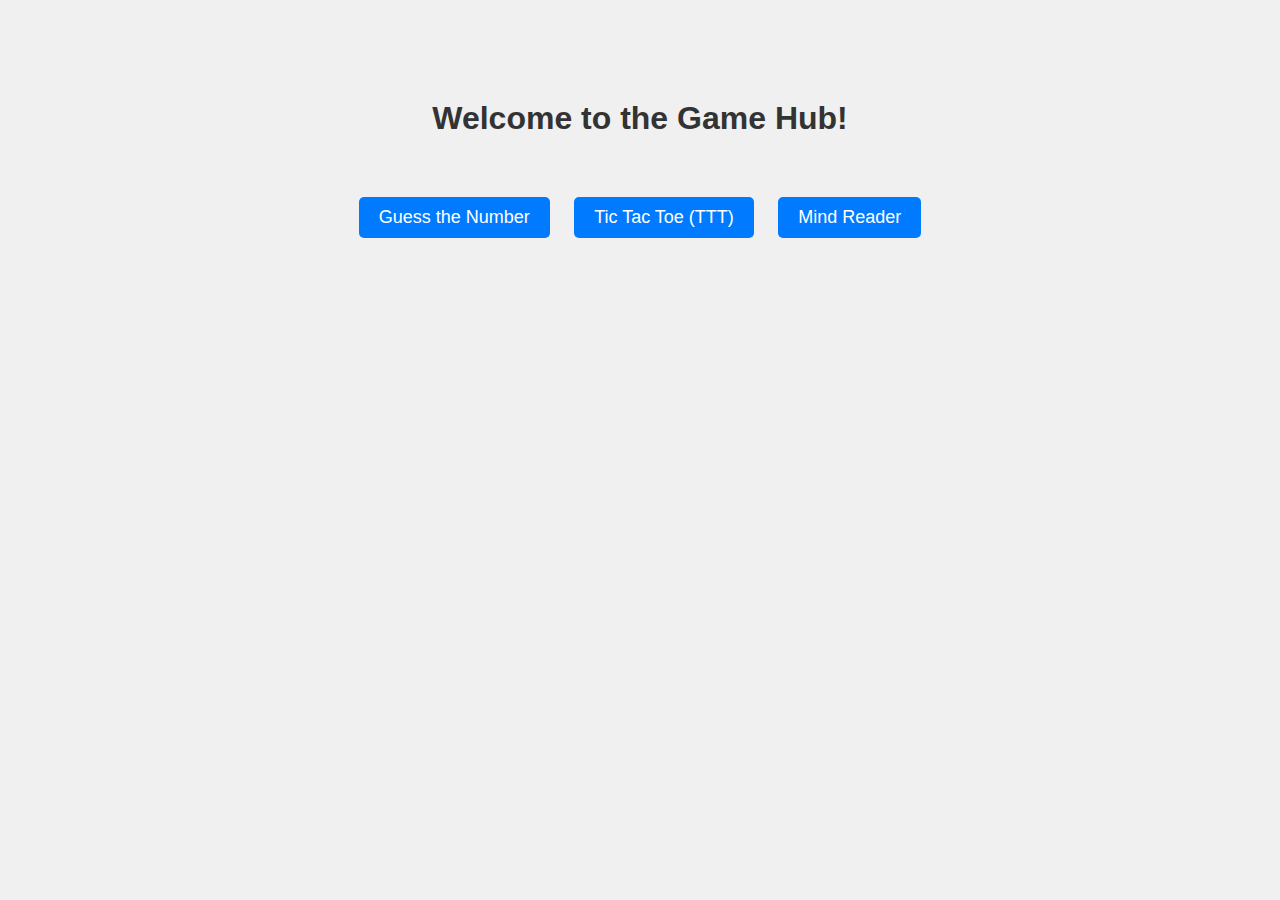
<file: index.html>
<!DOCTYPE html>
<html lang="en">
<head>
    <meta charset="UTF-8">
    <meta name="viewport" content="width=device-width, initial-scale=1.0">
    <title>Game Hub</title>
    <link rel="stylesheet" href="styles.css">
</head>
<body>
    <div class="container">
        <h1>Welcome to the Game Hub!</h1>
        <div class="menu">
            <button onclick="startGame('guess')">Guess the Number</button>
            <button onclick="startGame('ttt')">Tic Tac Toe (TTT)</button>
            <button onclick="startGame('mind')">Mind Reader</button>
        </div>
    </div>

    <script src="script.js"></script>
</body>
</html>
</file>
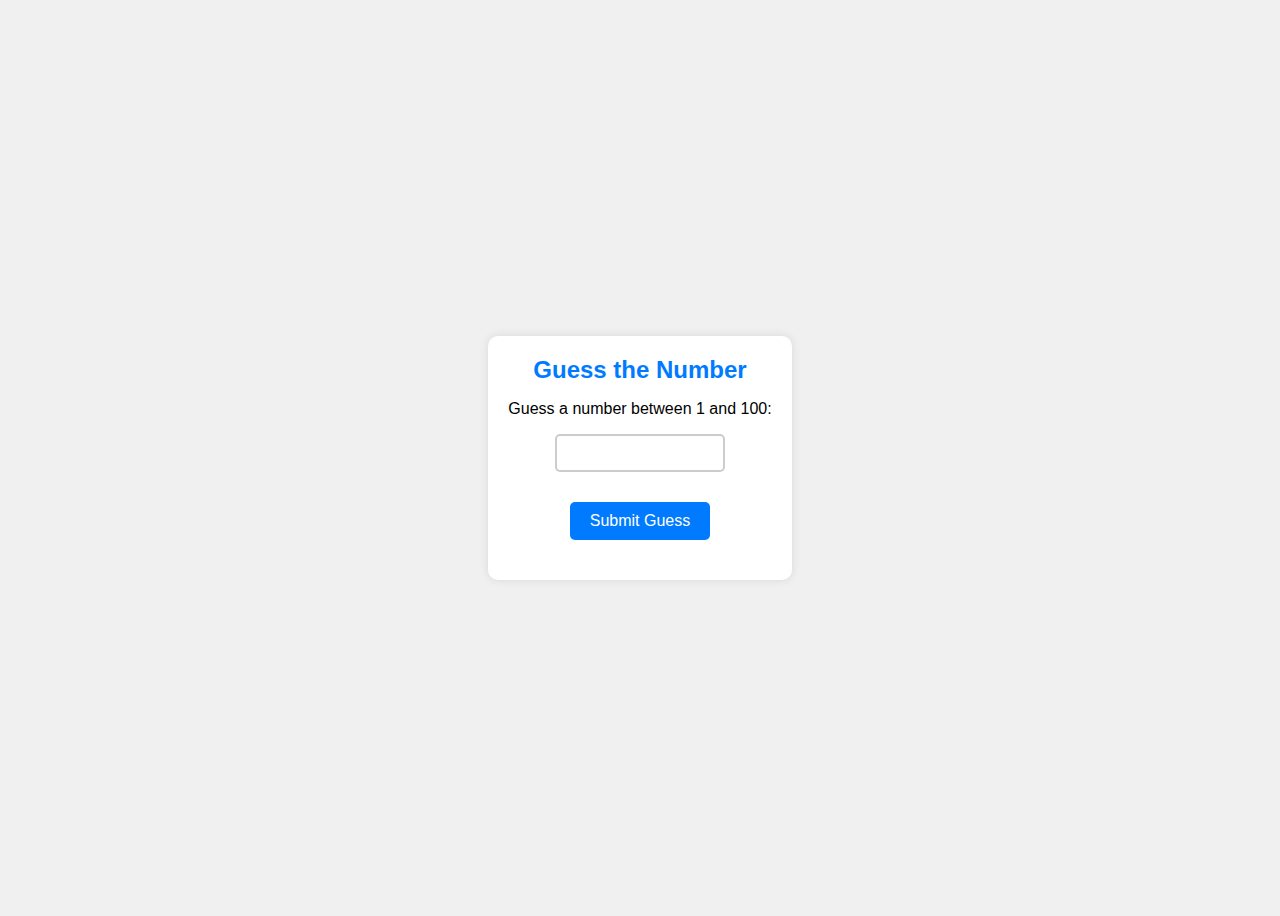
<file: guess.html>
<!DOCTYPE html>
<html lang="en">
<head>
  <meta charset="UTF-8">
  <meta name="viewport" content="width=device-width, initial-scale=1.0">
  <title>Guess the Number</title>
  <link rel="stylesheet" href="gustyles.css">
</head>
<body>
  <div class="container">
    <h1>Guess the Number</h1>
    <p>Guess a number between 1 and 100:</p>
    <input type="text" id="guessInput" class="input">
    <div class="button-container">
      <button onclick="checkGuess()" class="button">Submit Guess</button>
      <button onclick="resetGame()" id="resetButton" class="button rainbow" style="display: none;">Reset Game</button>
    </div>
    <p id="message" class="message"></p>
  </div>
  <script src="guscript.js"></script>
</body>
</html>
</file>
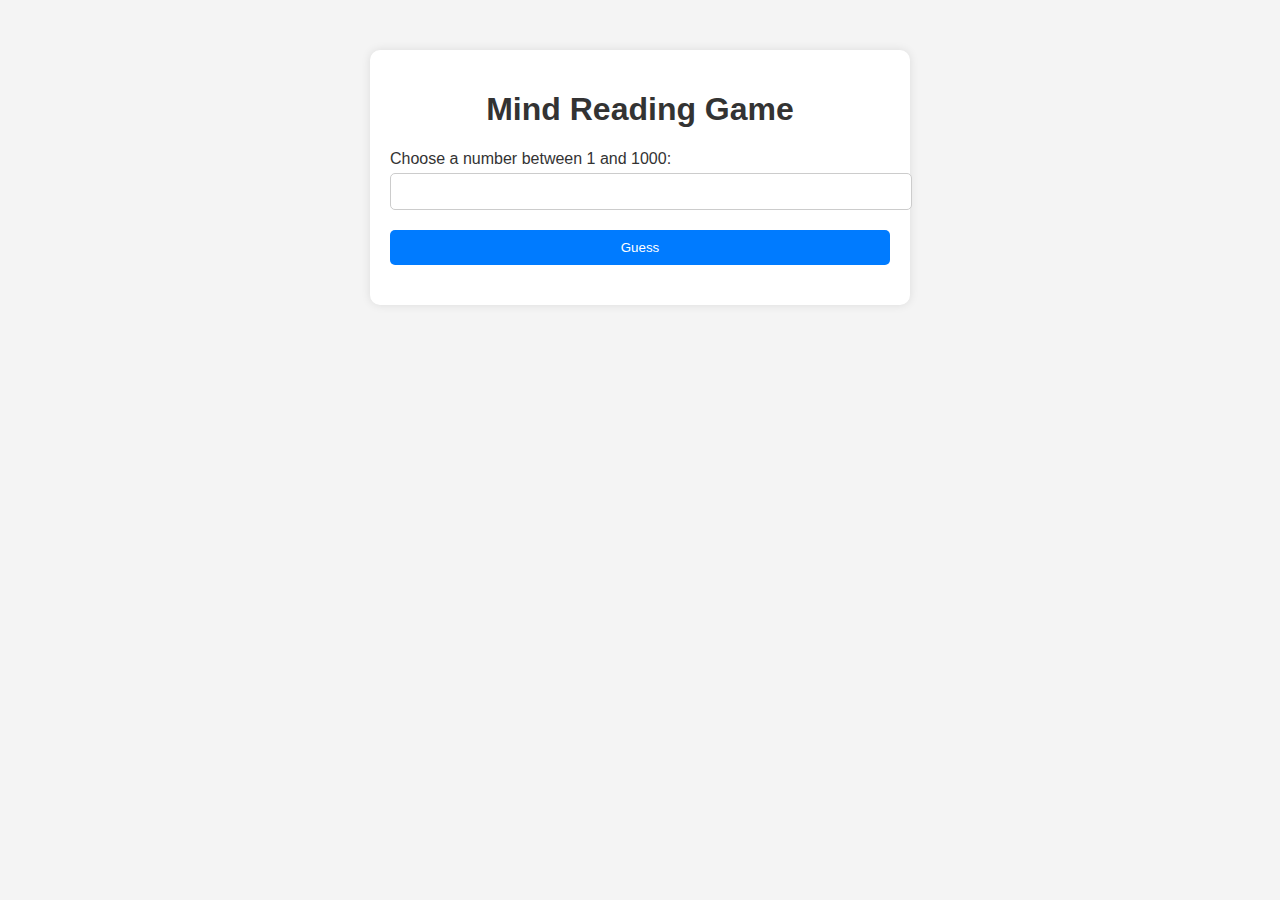
<file: mind.html>
<!DOCTYPE html>
<html lang="en">
<head>
  <meta charset="UTF-8">
  <meta name="viewport" content="width=device-width, initial-scale=1.0">
  <title>Mind Reading Game</title>
  <link rel="stylesheet" href="mistyles.css">
</head>
<body>
  <div class="container">
    <h1>Mind Reading Game</h1>
    <div class="input-container">
      <label for="userNumber">Choose a number between 1 and 1000:</label>
      <input type="number" id="userNumber" min="1" max="1000">
    </div>
    <button onclick="guessNumber()">Guess</button>
    <div id="loading" class="loading hidden">Calculating...</div>
    <p id="result"></p>
  </div>
  <script src="miscript.js"></script>
</body>
</html>
</file>
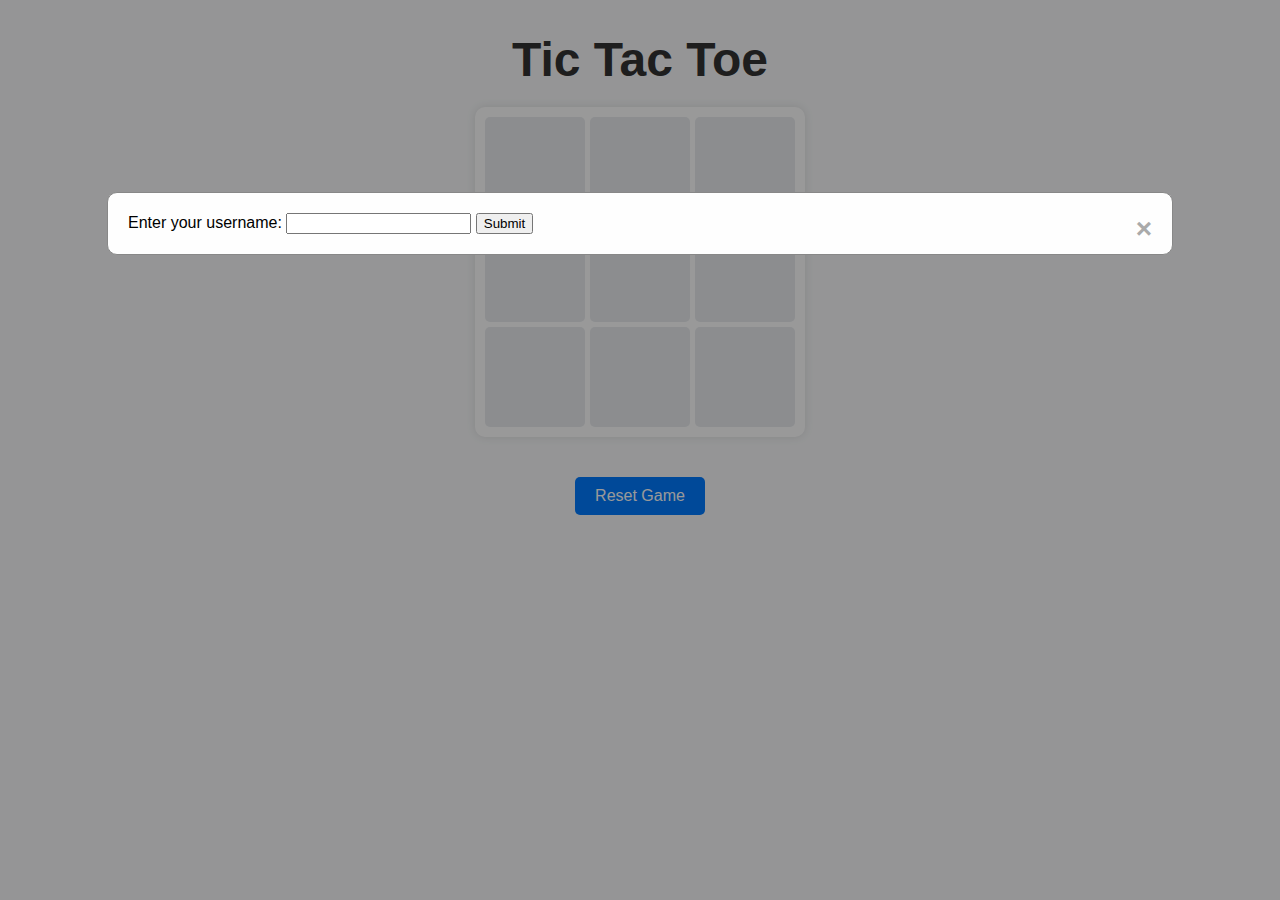
<file: ttt.html>
<!DOCTYPE html>

<html lang="en">

<head>

<meta charset="UTF-8">

<meta name="viewport" content="width=device-width, initial-scale=1.0">

<title>Tic Tac Toe</title>

<link rel="stylesheet" href="ttstyles.css">

</head>

<body>

<div class="container">

  <h1 class="title">Tic Tac Toe</h1>

  <div class="board">

    <div class="cell" data-index="0"></div>

    <div class="cell" data-index="1"></div>

    <div class="cell" data-index="2"></div>

    <div class="cell" data-index="3"></div>

    <div class="cell" data-index="4"></div>

    <div class="cell" data-index="5"></div>

    <div class="cell" data-index="6"></div>

    <div class="cell" data-index="7"></div>

    <div class="cell" data-index="8"></div>

  </div>

  <div class="message"></div>

  <div class="stats"></div>

  <button class="reset-button">Reset Game</button>

</div>

<!-- Modal -->

<div class="modal">

  <div class="modal-content">

    <span class="close">&times;</span>

    <form>

      <label for="username">Enter your username:</label>

      <input type="text" id="username" name="username" required>

      <button type="submit">Submit</button>

    </form>

  </div>

</div>

<script src="ttscript.js"></script>

</body>

  </html>
</file>
<file: styles.css>
body {
    font-family: Arial, sans-serif;
    background-color: #f0f0f0;
}

.container {
    max-width: 600px;
    margin: 100px auto;
    text-align: center;
}

h1 {
    color: #333;
}

.menu {
    margin-top: 50px;
}

button {
    padding: 10px 20px;
    margin: 10px;
    font-size: 18px;
    cursor: pointer;
    background-color: #007bff;
    color: #fff;
    border: none;
    border-radius: 5px;
}

button:hover {
    background-color: #0056b3;
}
</file>
<file: gustyles.css>
body {
  font-family: Arial, sans-serif;
  background-color: #f0f0f0;
  display: flex;
  justify-content: center;
  align-items: center;
  height: 100vh;
}

.container {
  text-align: center;
  background-color: #fff;
  padding: 20px;
  border-radius: 10px;
  box-shadow: 0 0 10px rgba(0, 0, 0, 0.1);
  transition: transform 0.3s ease, box-shadow 0.3s ease;
}

.container:hover {
  transform: scale(1.05);
  box-shadow: 0 0 15px rgba(0, 0, 0, 0.2);
}

h1 {
  margin-top: 0;
  font-size: 24px;
  color: #007bff;
  transition: color 0.3s ease;
}

h1:hover {
  color: #0056b3;
}

p {
  font-size: 16px;
}

.input {
  width: 150px;
  padding: 8px;
  margin-bottom: 10px;
  border: 2px solid #ccc;
  border-radius: 5px;
  font-size: 16px;
  transition: border-color 0.3s ease, box-shadow 0.3s ease, color 0.3s ease;
}

.input:focus {
  border-color: #007bff;
  box-shadow: 0 0 5px rgba(0, 123, 255, 0.5);
}

.button-container {
  display: flex;
  justify-content: center;
  margin-top: 20px;
}

.button {
  padding: 10px 20px;
  background-color: #007bff;
  color: #fff;
  border: none;
  border-radius: 5px;
  cursor: pointer;
  font-size: 16px;
  transition: background-color 0.3s ease, transform 0.3s ease, color 0.3s ease;
}

.button:hover {
  background-color: #0056b3;
  transform: translateY(-2px);
}

.button.rainbow {
  background: linear-gradient(45deg, #ff0000, #ff7700, #ffff00, #00ff00, #0000ff, #ff00ff, #ff0000);
  background-size: 400%;
  animation: rainbow 10s linear infinite;
}

@keyframes rainbow {
  0% {
    background-position: 0%;
  }
  100% {
    background-position: 100%;
  }
}

.message {
  margin-top: 20px;
  font-weight: bold;
  font-size: 18px;
  opacity: 0;
  transform: translateY(-20px);
  transition: opacity 0.5s ease, transform 0.5s ease, color 0.3s ease;
}

.message.show {
  opacity: 1;
  transform: translateY(0);
  }
</file>
<file: mistyles.css>
body {
  font-family: Arial, sans-serif;
  background-color: #f4f4f4;
}

.container {
  max-width: 500px;
  margin: 50px auto;
  padding: 20px;
  background-color: #fff;
  border-radius: 10px;
  box-shadow: 0 0 10px rgba(0, 0, 0, 0.1);
}

h1 {
  text-align: center;
  color: #333;
}

.input-container {
  margin-bottom: 20px;
}

label {
  display: block;
  margin-bottom: 5px;
  color: #333;
}

input[type="number"] {
  width: 100%;
  padding: 10px;
  border: 1px solid #ccc;
  border-radius: 5px;
}

button {
  display: block;
  width: 100%;
  padding: 10px;
  background-color: #007bff;
  color: #fff;
  border: none;
  border-radius: 5px;
  cursor: pointer;
  transition: background-color 0.3s ease;
}

button:hover {
  background-color: #0056b3;
}

.loading {
  text-align: center;
  margin-top: 20px;
  font-weight: bold;
  animation: pulse 1s infinite alternate;
}

.hidden {
  display: none;
}

@keyframes pulse {
  0% { transform: scale(1); }
  100% { transform: scale(1.05); }
}

p#result {
  text-align: center;
  font-size: 18px;
  margin-top: 20px;
  }
</file>
<file: ttstyles.css>
body {

  font-family: 'Segoe UI', Tahoma, Geneva, Verdana, sans-serif;

  background-color: #f8f9fa;

  margin: 0;

  display: flex;

  justify-content: center;

  align-: center;

  height: 100vh;

}

.container {

  text-align: center;

}

.title {

  font-size: 3em;

  margin-bottom: 20px;

  color: #333;

}

.board {

  display: grid;

  grid-template-columns: repeat(3, 100px);

  grid-template-rows: repeat(3, 100px);

  gap: 5px;

  background-color: #fff;

  box-shadow: 0 0 10px rgba(0, 0, 0, 0.1);

  overflow: hidden;

  border-radius: 10px;

  padding: 10px;

}

.cell {

  display: flex;

  justify-content: center;

  align-items: center;

  font-size: 3em;

  cursor: pointer;

  background-color: #e9ecef;

  transition: background-color 0.3s ease, transform 0.3s ease;

  border-radius: 5px;

}

.cell:hover {

  background-color: #ced4da;

  transform: scale(1.05);

}

.cell.X {

  color: #007bff;

}

.cell.O {

  color: #28a745;

}

.message {

  font-size: 1.5em;

  margin-top: 20px;

  color: #333;

  transition: opacity 0.5s ease;

}

.stats {

  font-size: 1.2em;

  margin-top: 20px;

  color: #555;

}

.reset-button {

  margin-top: 20px;

  padding: 10px 20px;

  font-size: 1em;

  background-color: #007bff;

  color: #fff;

  border: none;

  cursor: pointer;

  border-radius: 5px;

  transition: transform 0.3s ease;

}

.reset-button:hover {

  transform: scale(1.05);

}

/* Modal */

.modal {

  display: none;

  position: fixed;

  z-index: 1;

  left: 0;

  top: 0;

  width: 100%;

  height: 100%;

  background-color: rgba(0,0,0,0.4);

}

.modal-content {

  background-color: #fefefe;

  margin: 15% auto;

  padding: 20px;

  border: 1px solid #888;

  width: 80%;

  border-radius: 10px;

}

.close {

  color: #aaa;

  float: right;

  font-size: 28px;

  font-weight: bold;

}

.close:hover,

.close:focus {

  color: black;

  text-decoration: none;

  cursor: pointer;

  }
</file>
